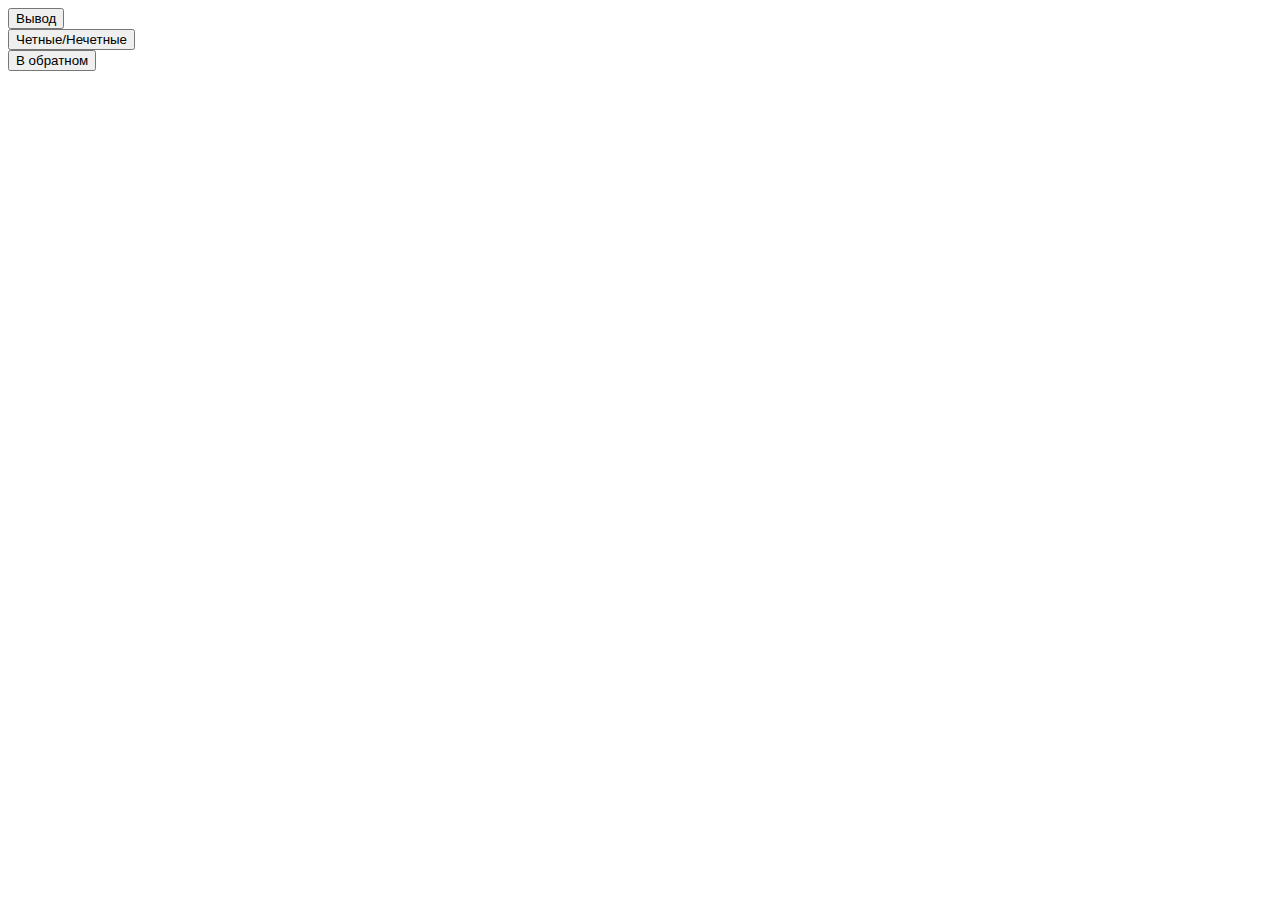
<file: Урок 9 JS/index.html>
<!DOCTYPE html>
<html lang="en">
<head>
    <meta charset="UTF-8">
    <meta name="viewport" content="width=device-width, initial-scale=1.0">
    <title>Document</title>
</head>
<body>
    <button id="btn">Вывод</button>
<div class="output"></div>

<button id="myBtn">Четные/Нечетные</button>

<div class="oddDigit"></div>

<button id="reversBtn">В обратном</button>
<div class="revers"></div>

<script src="./my.js">
</script>

</body>
</html>
</file>
